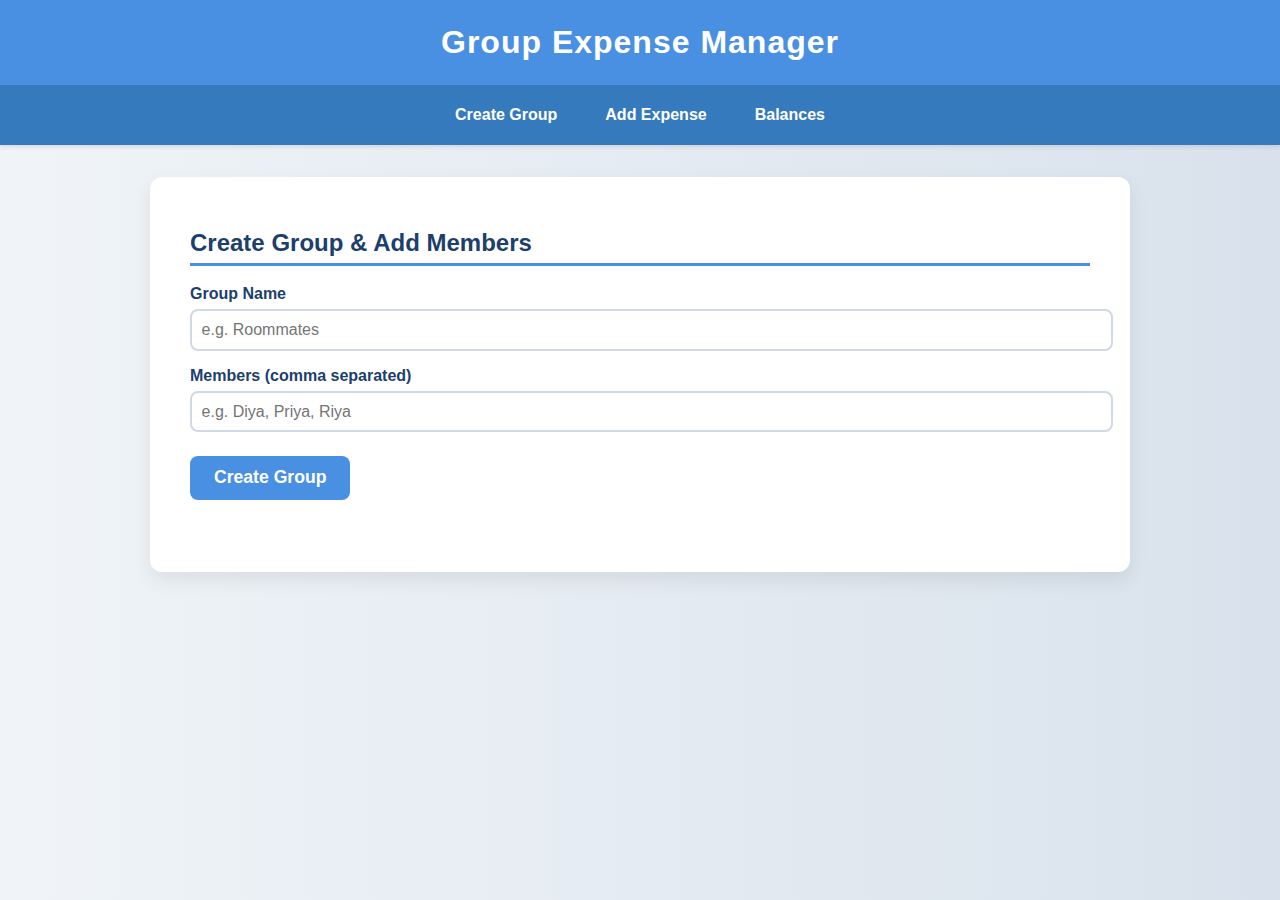
<file: index.html>
<!DOCTYPE html>
<html lang="en">
<head>
  <meta charset="UTF-8" />
  <meta name="viewport" content="width=device-width, initial-scale=1" />
  <title>Create Group</title>
  <link rel="stylesheet" href="style.css">
</head>
<body>
<header>
  <h1>Group Expense Manager</h1>
</header>

<nav>
  <a href="index.html">Create Group</a>
  <a href="add_expense.html">Add Expense</a>
  <a href="balances.html">Balances</a>
</nav>

<main>
  <section class="section">
    <h2>Create Group & Add Members</h2>
    <label for="group-name">Group Name</label>
    <input type="text" id="group-name" placeholder="e.g. Roommates" />
    <label for="member-names">Members (comma separated)</label>
    <input type="text" id="member-names" placeholder="e.g. Diya, Priya, Riya" />
    <button id="create-group-btn">Create Group</button>
    <p class="error" id="group-error"></p>
  </section>
</main>

<script src="script.js"></script>
</body>
</html>
</file>
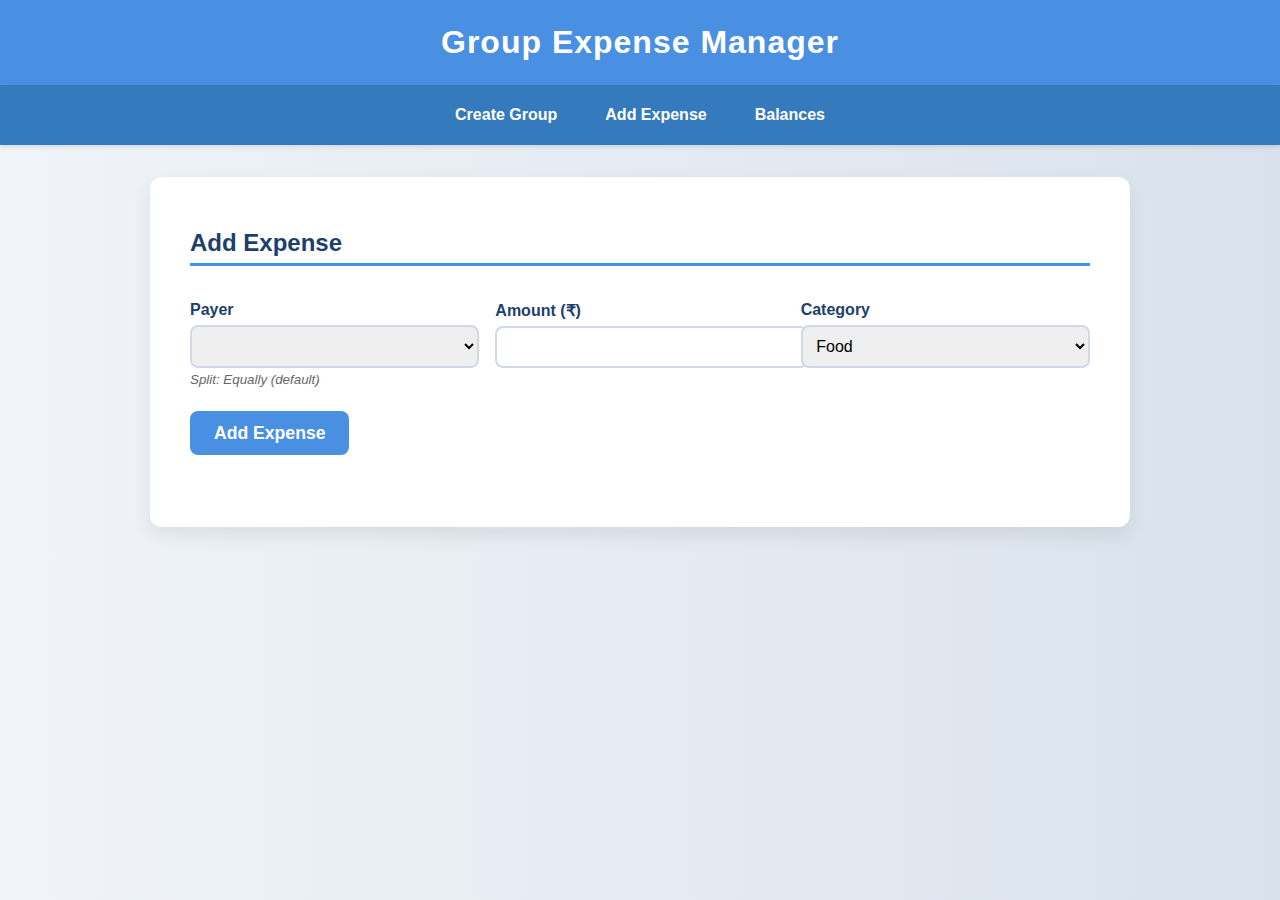
<file: add_expense.html>
<!DOCTYPE html>
<html lang="en">
<head>
  <meta charset="UTF-8">
  <meta name="viewport" content="width=device-width, initial-scale=1">
  <title>Add Expense</title>
  <link rel="stylesheet" href="style.css">
</head>
<body>
<header>
  <h1>Group Expense Manager</h1>
</header>

<nav>
  <a href="index.html">Create Group</a>
  <a href="add_expense.html">Add Expense</a>
  <a href="balance.html">Balances</a>
</nav>

<main>
  <section class="section">
    <h2>Add Expense</h2>
    <div class="flex-row">
      <div>
        <label for="expense-payer">Payer</label>
        <select id="expense-payer"></select>
      </div>
      <div>
        <label for="expense-amount">Amount (₹)</label>
        <input type="number" id="expense-amount" min="0" step="0.01">
      </div>
      <div>
        <label for="expense-category">Category</label>
        <select id="expense-category">
          <option>Food</option>
          <option>Rent</option>
          <option>Travel</option>
          <option>Utilities</option>
          <option>Others</option>
        </select>
      </div>
    </div>
    <small>Split: Equally (default)</small>
    <button id="add-expense-btn">Add Expense</button>
    <p class="error" id="expense-error"></p>
  </section>
</main>

<script src="script.js"></script>
</body>
</html>
</file>
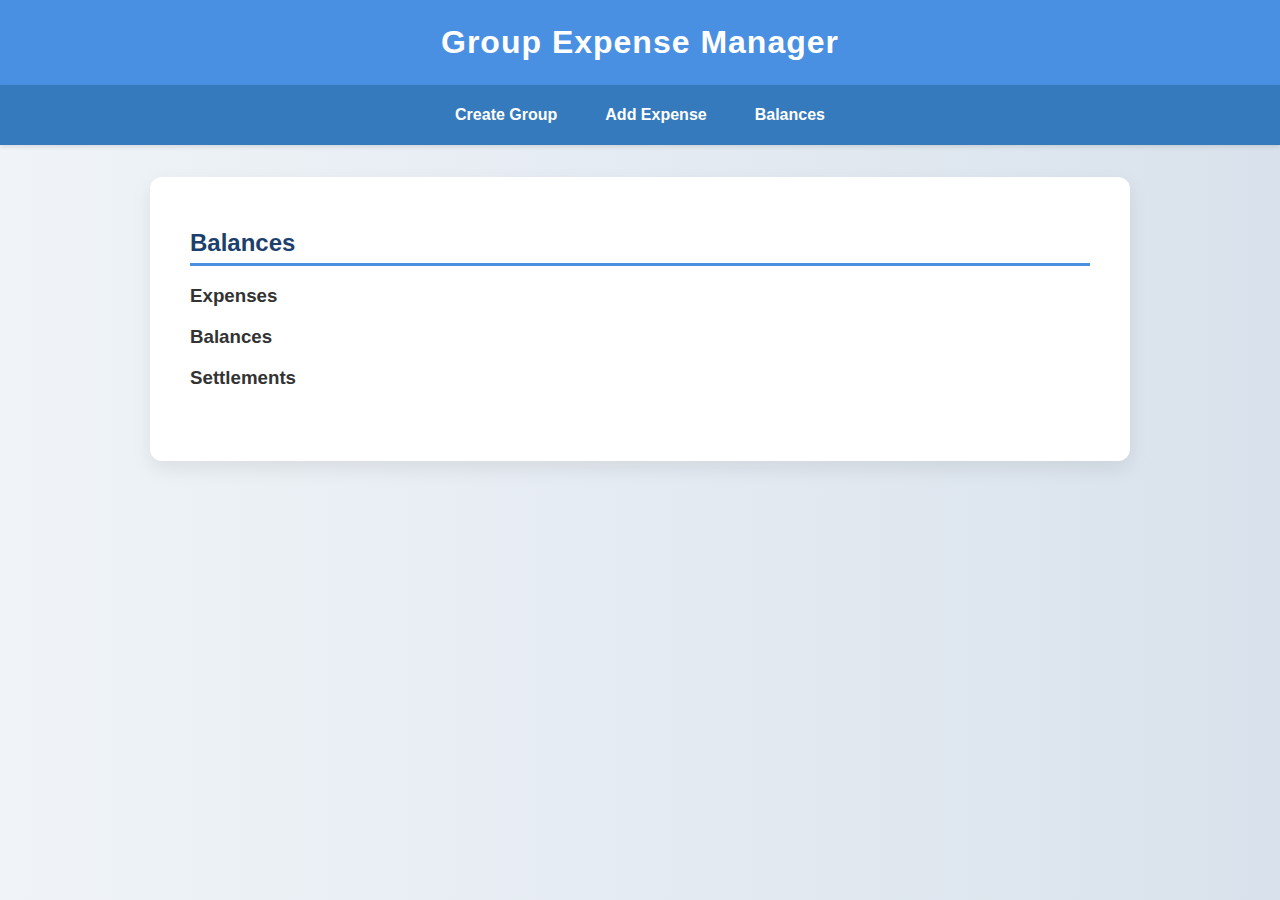
<file: balance.html>
<!DOCTYPE html>
<html lang="en">
<head>
  <meta charset="UTF-8" />
  <meta name="viewport" content="width=device-width, initial-scale=1" />
  <title>Balances</title>
  <link rel="stylesheet" href="style.css">
</head>
<body>
<header>
  <h1>Group Expense Manager</h1>
</header>

<nav>
  <a href="index.html">Create Group</a>
  <a href="add-expense.html">Add Expense</a>
  <a href="balances.html">Balances</a>
</nav>

<main>
  <section class="section">
    <h2>Balances</h2>
    <h3>Expenses</h3>
    <ul id="expenses-list"></ul>

    <h3>Balances</h3>
    <ul id="balances-list" class="balances"></ul>

    <h3>Settlements</h3>
    <ul id="settlements-list" class="balances"></ul>
  </section>
</main>

<script src="script.js"></script>
</body>
</html>
</file>
<file: style.css>
body {
  font-family: 'Segoe UI', Tahoma, Geneva, Verdana, sans-serif;
  margin: 0;
  padding: 0;
  background: linear-gradient(to right, #f0f4f8, #d9e2ec);
  color: #333;
}

header {
  background: #4a90e2;
  color: #fff;
  padding: 1.5rem 1rem;
  text-align: center;
  box-shadow: 0 4px 8px rgba(0,0,0,0.1);
}

header h1 {
  margin: 0;
  font-size: 2rem;
  letter-spacing: 1px;
}

nav {
  display: flex;
  justify-content: center;
  gap: 1rem;
  background: #357ABD;
  padding: 0.8rem;
  box-shadow: 0 2px 4px rgba(0,0,0,0.1);
}

nav a {
  color: #fff;
  text-decoration: none;
  font-weight: 600;
  padding: 0.5rem 1rem;
  border-radius: 6px;
  transition: all 0.3s ease;
}

nav a:hover {
  background: #285a8c;
  box-shadow: 0 2px 6px rgba(0,0,0,0.2);
}

main {
  max-width: 900px;
  margin: 2rem auto;
  background: #fff;
  padding: 2rem 2.5rem;
  border-radius: 12px;
  box-shadow: 0 8px 20px rgba(0,0,0,0.08);
}

h2 {
  border-bottom: 3px solid #4a90e2;
  padding-bottom: 0.4rem;
  margin-bottom: 1.2rem;
  color: #1c3f6d;
}

label {
  display: block;
  margin-top: 1rem;
  font-weight: 600;
  color: #1c3f6d;
}

input[type=text], input[type=number], select {
  width: 100%;
  padding: 0.6rem;
  margin-top: 0.4rem;
  border: 2px solid #d1d9e6;
  border-radius: 8px;
  transition: all 0.3s ease;
  font-size: 1rem;
}

input[type=text]:focus,
input[type=number]:focus,
select:focus {
  outline: none;
  border-color: #4a90e2;
  box-shadow: 0 0 6px rgba(74,144,226,0.3);
}

button {
  margin-top: 1.5rem;
  background: #4a90e2;
  color: #fff;
  border: none;
  padding: 0.7rem 1.5rem;
  border-radius: 8px;
  cursor: pointer;
  font-size: 1.1rem;
  font-weight: 600;
  transition: all 0.3s ease;
}

button:hover {
  background: #357ABD;
  transform: translateY(-2px);
  box-shadow: 0 4px 10px rgba(0,0,0,0.1);
}

.section {
  margin-bottom: 2.5rem;
}

ul {
  list-style: none;
  padding-left: 0;
}

ul li {
  background: #e9f0fb;
  margin: 0.5rem 0;
  padding: 0.6rem 1rem;
  border-radius: 8px;
  transition: all 0.3s ease;
}

ul li:hover {
  background: #d0e2fc;
}

.balances li {
  background: #dff0d8;
}

.balances li:hover {
  background: #c8e6c9;
}

.error {
  color: #e74c3c;
  font-size: 0.9rem;
  margin-top: 0.5rem;
}

.flex-row {
  display: flex;
  gap: 1rem;
  flex-wrap: wrap;
}

.flex-row > div {
  flex: 1;
  min-width: 200px;
}

small {
  color: #666;
  font-style: italic;
  display: block;
  margin-top: 0.3rem;
}

@media(max-width: 600px){
  main {
    padding: 1.5rem;
  }
  nav {
    flex-direction: column;
    gap: 0.5rem;
  }
  button {
    width: 100%;
  }
  .flex-row {
    flex-direction: column;
  }
}
</file>
